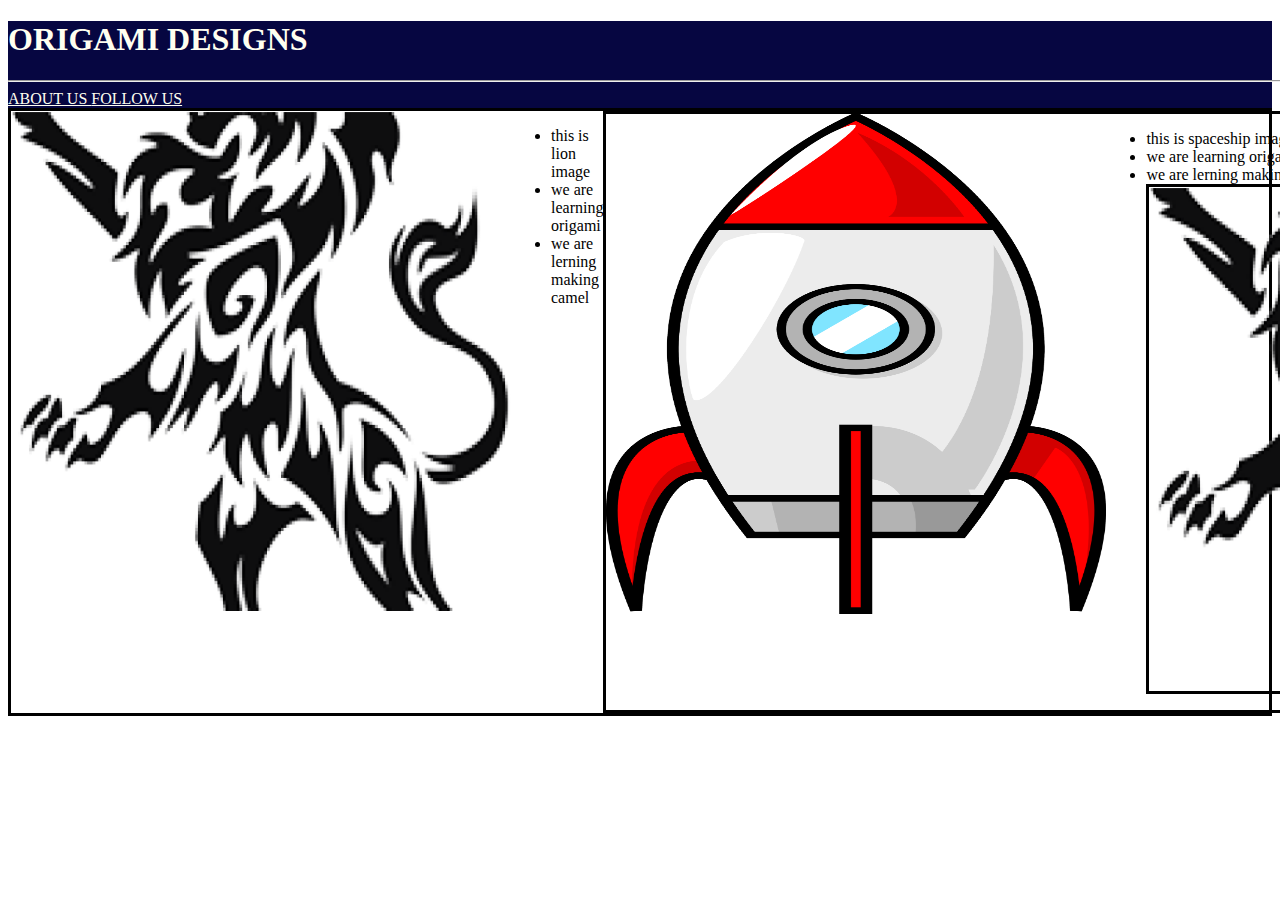
<file: index.html>
<!DOCTYPE HTML>
    <HTML>
        <head>
            <title> origami designs </title>
            <link rel= "stylesheet" type = "text/css" href = "style.css"/>
        </head>
        <body>
            <div class = "header">
            <h1> ORIGAMI DESIGNS </h1>
            <hr width = 5000px>
            <a href = "about.html"> ABOUT US </a>
            <a href = "followus.html"> FOLLOW US </a>
            </div>
          
            <div class = "menu">
            <a href= "http://origami.me/camel"><img src = "ffew.png" width = 500 height = 500 ></a>
            <ul>
                <li>this is lion image</li>
                <li>we are learning origami</li>
                <li>we are lerning making camel</li>
            
            </ul>
            
           
            <div class = "menu">
            <a href= "http://origami.me/panda"><img src = "vvsd.png" width = 500 height = 500 ></a>
            <ul>
                <li>this is spaceship image</li>
                <li>we are learning origami</li>
                <li>we are lerning making panda</li>
                
               
  <div class = "menu">
            <a href= "http://origami.me/camel"><img src = "ffew.png" width = 500 height = 500 ></a>
            <ul>
                <li>this is lion image</li>
                <li>we are learning origami</li>
                <li>we are lerning making camel</li>
            </ul>
                
           
                  
                
                       
                </div>  
        </body>
     </HTML>
</file>
<file: style.css>
.header{
background-color: rgb(6, 6, 65);

justify-content:space-evenly; 
}
h1{
color:ivory;
}
a{
color:ivory

}
.menu{
    display:flex;
    justify-content:space-between; 
    border:solid;
    }
</file>
